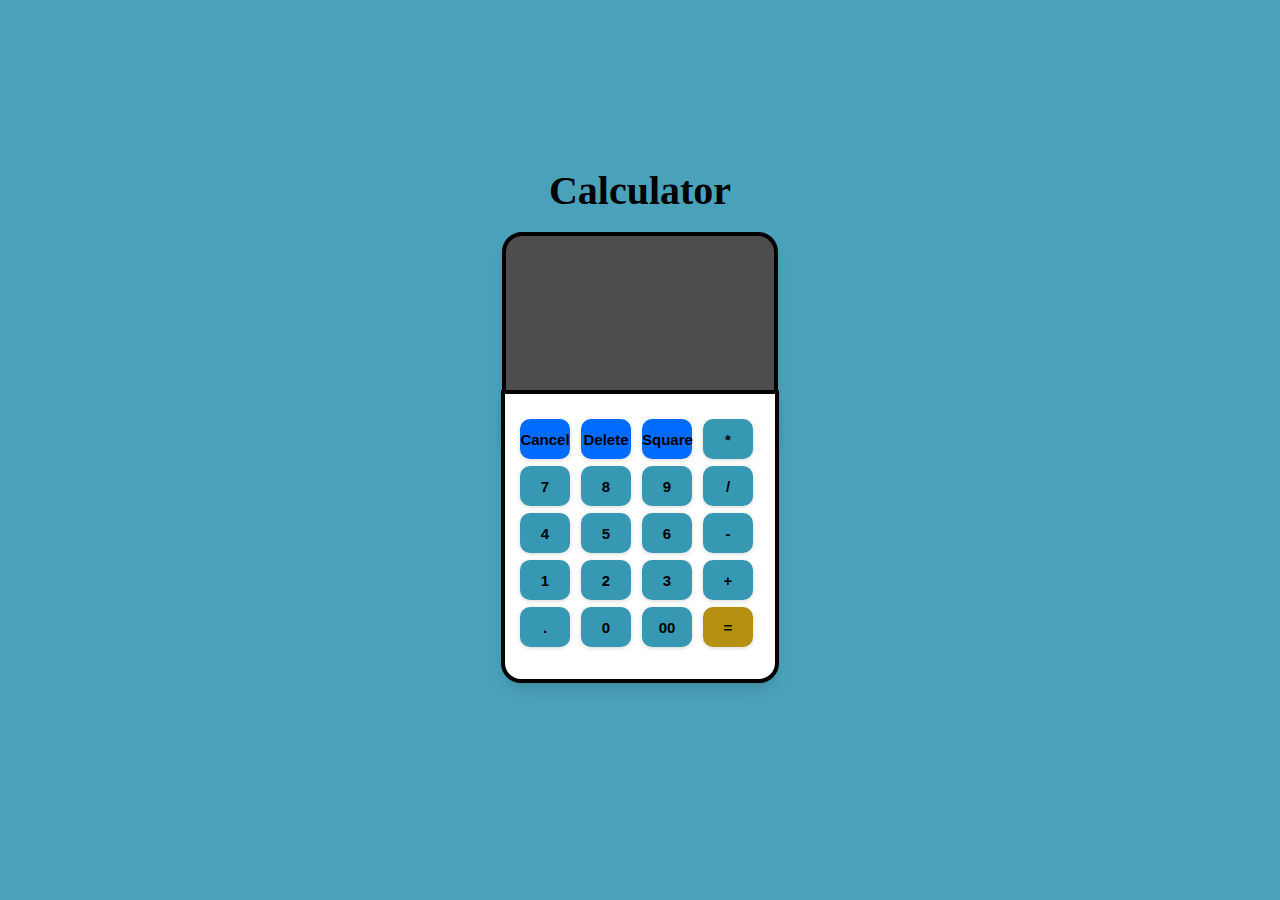
<file: Task-1-Calculator/index.html>
<!DOCTYPE html>
<html lang="en">
    <head>
        <meta charset="UTF-8" />
        <meta http-equiv="X-UA-Compatible" content="IE=edge" />
        <meta name="viewport" content="width=device-width, initial-scale=1.0" />
        <title>Calculator</title>
        <link rel="stylesheet" href="style.css" />
        <link rel="icon" type="image/x-icon" href="favicon.png" />
    </head>
    <body>

        <div class="top-container">
        	<h1>Calculator</h1><br>
            <div class="input-container">
                <input type="text" id="input" disabled />
            </div>

            <!-- main container -->
            <div class="main-container">
                <!-- left size container -->
                <div>
                    <div>
                        <button id="C" class="special-buttons c C">Cancel</button>
                        <button id="back_space" class="special-buttons">Delete</button>
                        <button id="sq" class="special-buttons s S">Square</button>                        
                        <button id="*" class="arithmetic_button *">*</button>
                    </div>

                    <div>
                        <button class="numeric_button 7">7</button>
                        <button class="numeric_button 8">8</button>
                        <button class="numeric_button 9">9</button>
                        <button id="/" class="arithmetic_button /">/</button>
                    </div>

                    <div>
                        <button class="numeric_button 4">4</button>
                        <button class="numeric_button 5">5</button>
                        <button class="numeric_button 6">6</button>
                        <button id="-" class="arithmetic_button 7">-</button>
                    </div>

                    <div>
                        <button class="numeric_button 1">1</button>
                        <button class="numeric_button 2">2</button>
                        <button class="numeric_button 3">3</button>
                        <button id="+" class="arithmetic_button +">+</button>
                    </div>

                    <div>
                        <button id="." class="dot .">.</button>
                        <button class="numeric_button 0">0</button>
                        <button class="numeric_button">00</button>
                        <button id="=" class="equal-sign equal">=</button>
                    </div>
                </div>
            </div>
        </div>
    </body>
    <script type="text/javascript" src="index.js"></script>
</html>
</file>
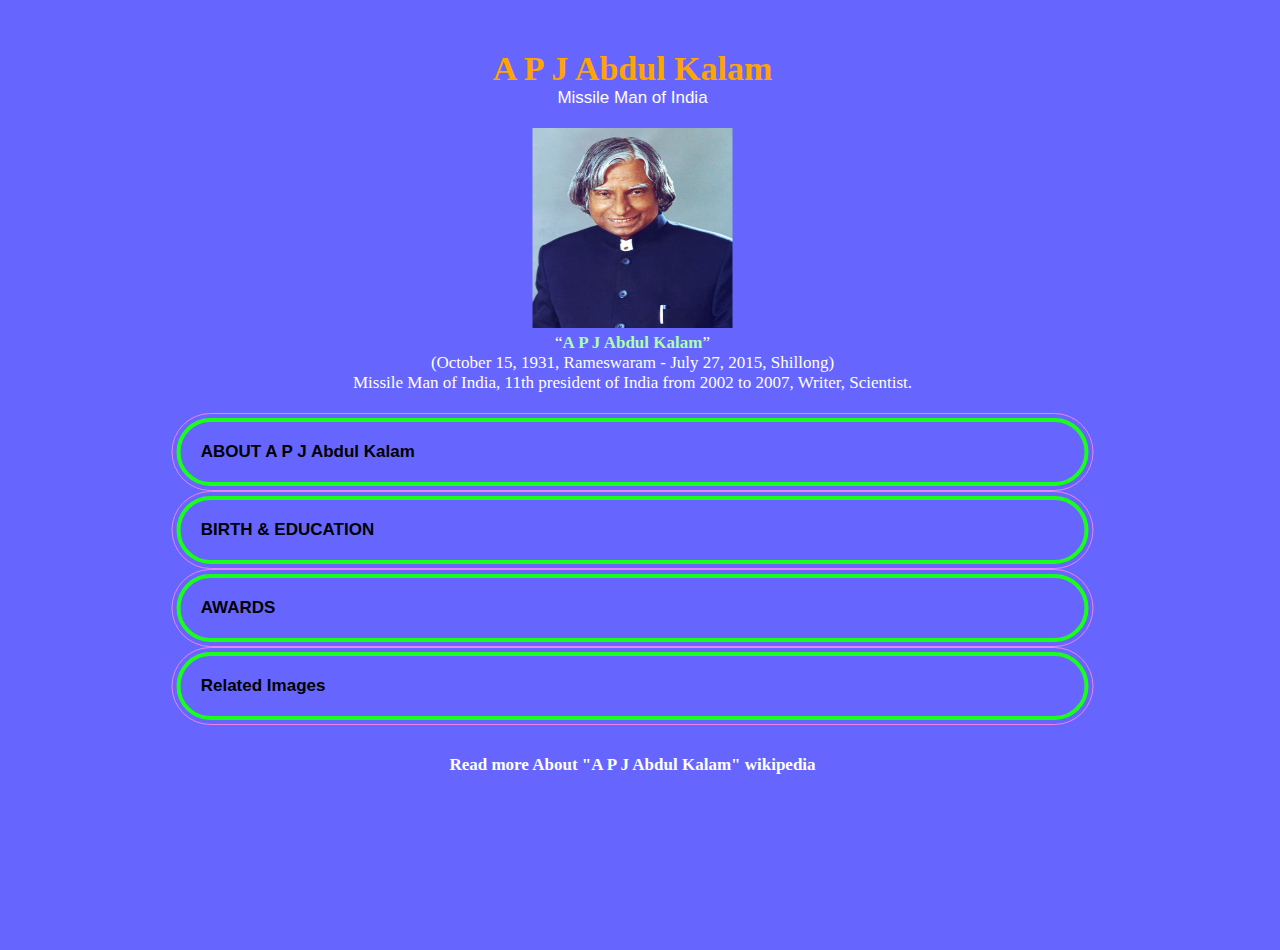
<file: Task-2-Tribute Page/index.html>
<!DOCTYPE html>
<html lang="en">
<head>
    <meta charset="UTF-8">
    <meta http-equiv="X-UA-Compatible" content="IE=edge">
    <meta name="viewport" content="width=device-width, initial-scale=1.0">
    <title>Tribute Page</title>
    <link rel="stylesheet" href="./style.css">
</head>
<body>
<center>
    <main>
        <h1>  A P J Abdul Kalam </h1>
        <p> Missile Man of India</p>
        <div class="fig">
            <img src="./image/5.jpg" alt="">  
            <figcaption>
                <q><b>A P J Abdul Kalam</b></q> <br>(October 15, 1931, Rameswaram - July 27, 2015, Shillong)<br>
                     Missile Man of India, 11th president of India from 2002 to 2007, Writer, Scientist.  
             </figcaption>
        </div>
        <section id="tribute_info">
            <details>
                <summary>  ABOUT A P J Abdul Kalam</summary>
                <p>
                A.P.J. Abdul Kalam, in full Avul Pakir Jainulabdeen Abdul Kalam, (born October 15, 1931, Rameswaram, India—died July 27, 2015, Shillong), Indian scientist and politician who played a leading role in the development of India’s missile and nuclear weapons programs. He was president of India from 2002 to 2007.
                He was the writer of various motivational books like "India 2010", "Touched off Minds", "Mission India", "The Luminous Sparks", "Wings of Fire", and "Moving Thoughts".
                His life, work, and convictions are loaded up with models and motivations. He will keep on inspiring us for eternity. Furthermore, this is the genuine justification for why individuals from every one of the segments of the general public precipitously show love for this incredible person on his miserable end at IIM Shillong on 27th July 2015. </p>
            </details>
            <details>
                <summary>BIRTH & EDUCATION</summary>
                <p>
                    Avul Pakir Jainulabdeen Abdul Kalam was born on 15 October 1931, to a Tamil Muslim family in the pilgrimage centre of Rameswaram on Pamban Island, then in the Madras Presidency and now in the State of Tamil Nadu. His father Jainulabdeen Marakayar was a boat owner and imam of a local mosque;[9] his mother Ashiamma was a housewife.[10][11][12][13] His father owned a ferry that took Hindu pilgrims back and forth between Rameswaram and the now uninhabited Dhanushkodi.
                    After graduating from the Madras Institute of Technology in 1960, Kalam joined the Aeronautical Development Establishment of the Defence Research and Development Organisation (by Press Information Bureau, Government of India) as a scientist after becoming a member of the Defence Research & Development Service (DRDS). He started his career by designing a small hovercraft, but remained unconvinced by his choice of a job at DRDO.
                    Kalam served as the 11th president of India, succeeding K. R. Narayanan. He won the 2002 presidential election with an electoral vote of 922,884, surpassing the 107,366 votes won by Lakshmi Sahgal. His term lasted from 25 July 2002, to 25 July 2007.
                </p>
            </details>
            <details>
                <summary>AWARDS</summary>
                    <div class="lic">
                        <li>    2014    Honorary professor  Beijing University, China</li>
                        <li>    2014    Doctor of Science   Edinburgh University, UK </li>
                        <li>    2013    Von Braun Award National Space Society </li>
                        <li>    2012    Doctor of Laws (Honoris Causa)  Simon Fraser University</li>
                        <li>    2011    IEEE Honorary Membership    IEEE</li>
                        <li>    2010    Doctor of Engineering   University of Waterloo</li>
                        <li>    2009    Honorary Doctorate  Oakland University</li>
                        <li>    2009    Hoover Medal    ASME Foundation, USA</li>
                        <li>    2009    International von Kármán Wings Award    California Institute of Technology, USA</li>
                        <li>    2008    Doctor of Science   Universiti Sains Malaysia</li>
                        <li>    2008    Doctor of Engineering (Honoris Causa)   Nanyang Technological University, Singapore</li>
                        <li>    2008    Doctor of Science (Honoris Causa)   Aligarh Muslim University, Aligarh</li>
                        <li>    2007    Honorary Doctorate of Science and Technology    Carnegie Mellon University</li>
                        <li>    2007    King Charles II Medal   Royal Society, UK</li>
                        <li>    2007    Honorary Doctorate of Science   University of Wolverhampton, UK</li>
                        <li>    2000    Ramanujan Award Alwars Research Centre, Chennai</li>
                        <li>    1998    Veer Savarkar Award Government of India</li>
                        <li>    1997    Indira Gandhi Award for National Integration    Indian National Congress</li>
                        <li>    1997    Bharat Ratna    President of India</li>
                        <li>    1995    Honorary Fellow National Academy of Medical Sciences</li>
                        <li>    1994    Distinguished Fellow    Institute of Directors (India)</li>
                        <li>    1990    Padma Vibhushan Government of India</li>
                        <li>    1981    Padma Bhushan   Government of India</li>
</div>
            </details>
        
        
        <details>
            <summary>Related Images</summary>
       <div class="container">
            <div class="box">
                <img src="./image/1.jpg" alt="">
            </div>
            <div class="box">
                <img src="./image/2.png" alt="">
            </div>
            <div class="box">
                <img src="./image/3.jpg" alt="">
            </div>
            <div class="box">
                <img src="./image/4.jpg" alt="">
            </div>
        </div>
        </details>
    </section>
            <a href="https://en.wikipedia.org/wiki/A._P._J._Abdul_Kalam">Read more About "A P J Abdul Kalam" wikipedia</a>
     </main>  
    </center>   
</body>
</html>
</file>
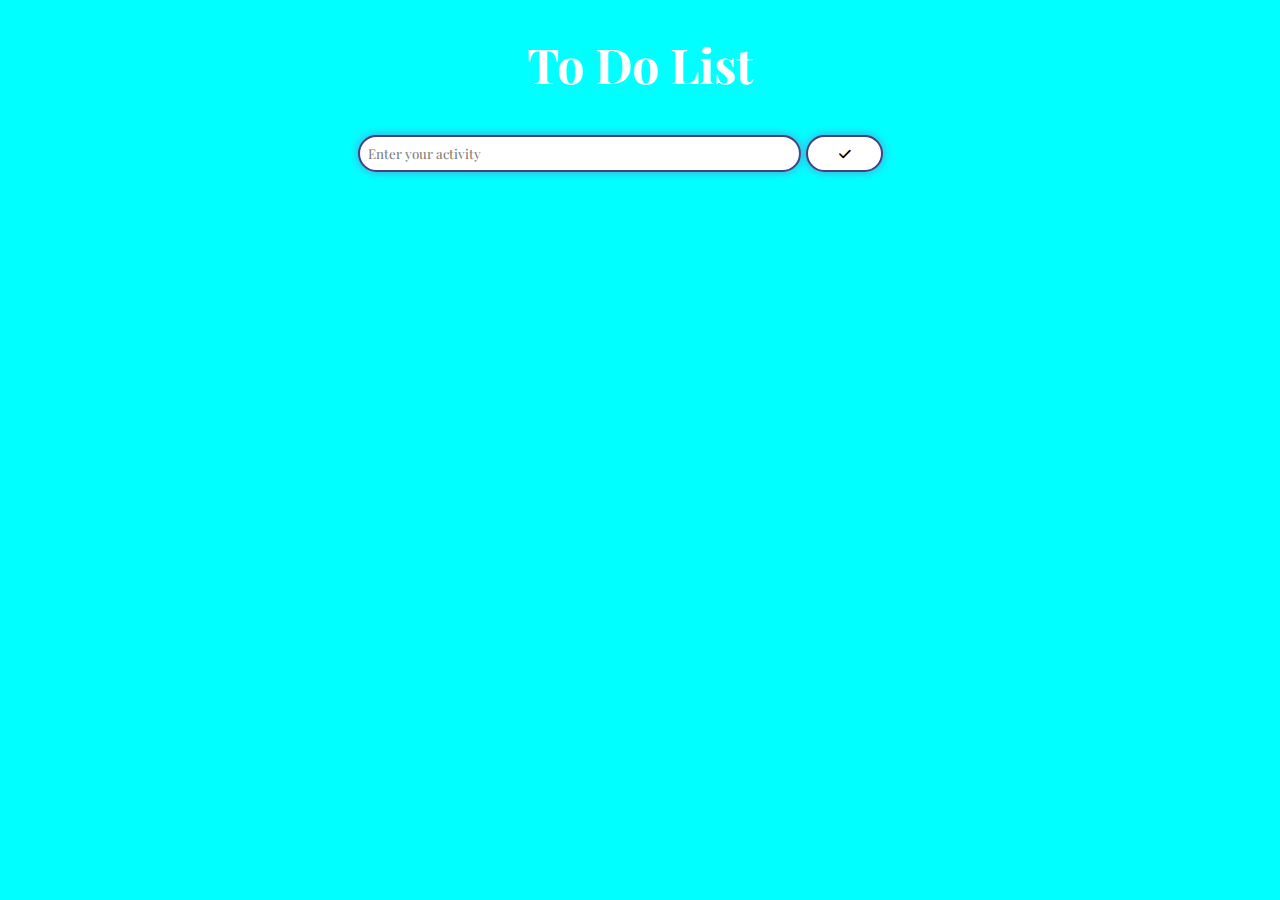
<file: Task-3-ToDoWebApp/index.html>
<!DOCTYPE html>
<html lang="en">

<head>
    <meta charset="UTF-8">
    <meta http-equiv="X-UA-Compatible" content="IE=edge">
    <meta name="viewport" content="width=device-width, initial-scale=1.0">

    <script src="script.js" defer></script>
    <link rel="stylesheet" href="style.css">
    <link rel="stylesheet" href="https://cdnjs.cloudflare.com/ajax/libs/font-awesome/6.0.0/css/all.min.css">

    <title>The To Do List</title>

    <link rel="preconnect" href="https://fonts.googleapis.com">
    <link rel="preconnect" href="https://fonts.gstatic.com" crossorigin>
    <link href="https://fonts.googleapis.com/css2?family=Tilt+Warp&display=swap" rel="stylesheet">
</head>

<body>
    <div class="title">
        <h1>To Do List</h1>
    </div>
    <div class="container">
        <div class="inputcol">
            <form class="searchform" method="post">
                <input class="searchbox" type="text" placeholder="Enter your activity" name="search"
                    id="input">
                <button class="submitbtn" type="reset">
                    <i class="fa fa-check"></i>
                </button>
            </form>
        </div>
    </div>
    <div class="todolist">

    </div>
</body>

</html>
</file>
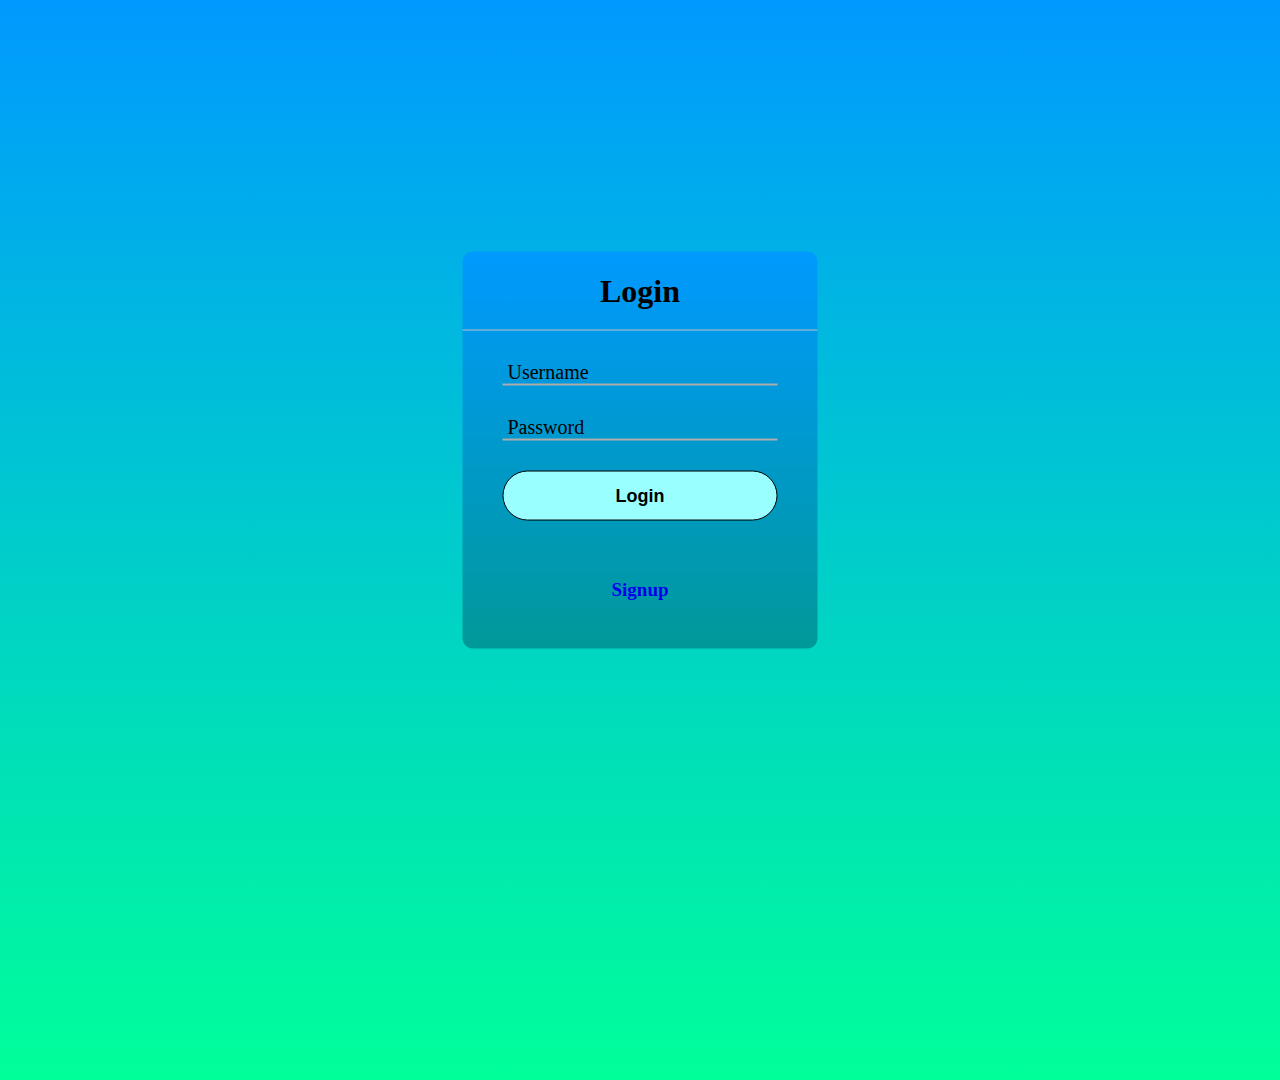
<file: Task-4-Login-Authentication/index.html>
<!DOCTYPE html>
<html lang="en">

<head>
    <meta charset="UTF-8" />
    <meta name="viewport" content="width=device-width" />
    <link rel="stylesheet" href="style.css" />
    <title>Login Form</title>
</head>
<body>
    <div class="container">
        <div class="center">
            <h1>Login</h1>
            <form>
                <div class="txt_field">
                    <input type="text" name="text" required>
                    <span></span>
                    <label>Username</label>
                </div>

                <div class="txt_field">
                    <input type="password" id="password" name="password" pattern="^(?=.*\d)(?=.*[a-zA-Z])(?=.*[^a-zA-Z0-9])\S{8,}$" required title="Password must contain at least one number, 
                    one alphabet, one symbol, and be at 
                    least 8 characters long">
                    <span></span>
                    <label>Password</label>
                </div>

                <input name="submit" type="Submit" value="Login">
                <div class="signup_link">
                    <a href="signup.html">Signup</a>
                </div>
                <br>
                <script>
                    let form = document.getElementsByTagName("form")[0];
                    form.addEventListener("submit", (e) => {
                        e.preventDefault();
                        alert("You Have Login Successfully...!");
                    });
                </script>
            </form>
        </div>
    </div>
</body>

</html>
</file>
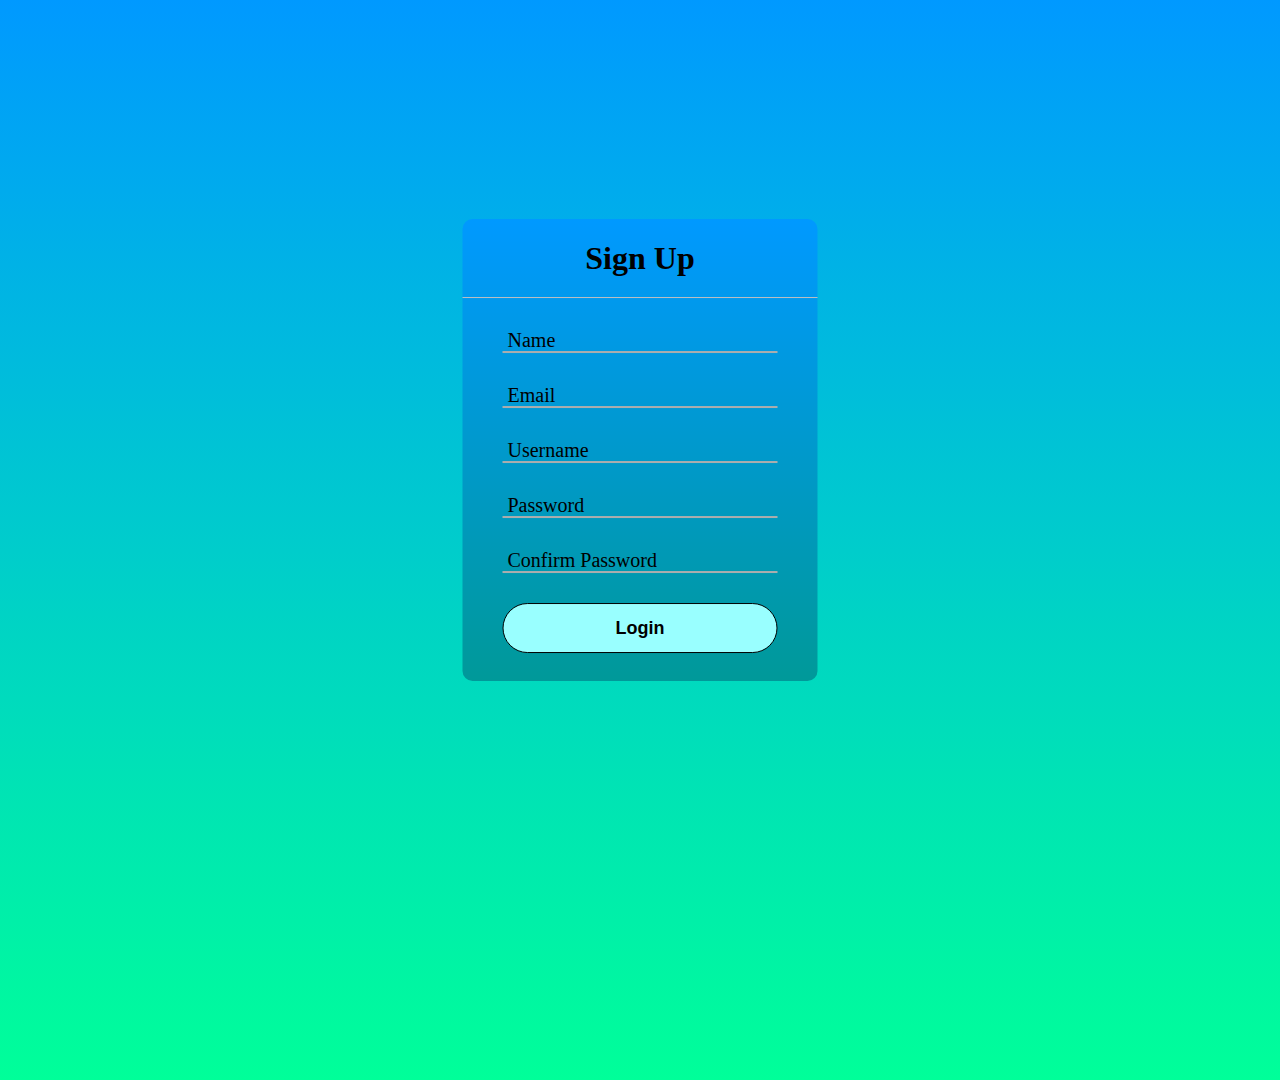
<file: Task-4-Login-Authentication/signup.html>
<!DOCTYPE html>
<html lang="en">

<head>
    <meta charset="UTF-8" />
    <meta name="viewport" content="width=device-width" />
    <link rel="stylesheet" href="style.css" />
    <title>Sign Up Form</title>
</head>
<body>
    <div class="container">
        <div class="center">
            <h1>Sign Up</h1>
            <form id="myForm">
                <div class="txt_field">
                    <input type="text" name="text" required>
                    <span></span>
                    <label>Name</label>
                </div>
                <div class="txt_field">
                    <input type="text" name="text" required>
                    <span></span>
                    <label>Email</label>
                </div>
                <div class="txt_field">
                    <input type="text" name="text" required>
                    <span></span>
                    <label>Username</label>
                </div>

                <div class="txt_field">
                    <input type="password" id="pass" name="password" pattern="^(?=.*\d)(?=.*[a-zA-Z])(?=.*[^a-zA-Z0-9])\S{8,}$" required title="Password must contain at least one number, 
                    one alphabet, one symbol, and be at 
                    least 8 characters long">
                    <span></span>
                    <label>Password</label>
                </div>
                <div class="txt_field">
                    <input type="password" id="Cpass" name="password" pattern="^(?=.*\d)(?=.*[a-zA-Z])(?=.*[^a-zA-Z0-9])\S{8,}$" required title="Password must contain at least one number, 
                    one alphabet, one symbol, and be at 
                    least 8 characters long">
                    <span id="error-message" class="error-message"></span>
                    <label>Confirm Password</label>
                </div>
                    <a href="signup.html">
                        <input name="submit" type="Submit" value="Login">
                    </a>
                <script>
                    document.getElementById("myForm").addEventListener("submit", function(event) {
                    event.preventDefault();
                    var pass = document.getElementById("pass").value;
                    var Cpass = document.getElementById("Cpass").value;
                    if (pass === Cpass) {
                    // Passwords match, you can submit the form or perform any other action
                    document.getElementById("error-message").innerText = "";
                    alert("Form submitted successfully!");
                    document.getElementById("myForm").reset();
                    window.location.href = "index.html";
                    } else {
                    // Passwords do not match, display an error message
                    document.getElementById("error-message").innerText = "Passwords do not match";
                    }
                    });
                    

                </script>
            </form>
        </div>
    </div>
</body>

</html>
</file>
<file: Task-1-Calculator/style.css>
* {
    margin: 0;
    padding: 0;
}

.top-container {
    display: flex;
    flex-direction: column;
    justify-content: center;
    align-items: center;
    height: 100vh;
  	background-color: #3698b3e6;
}

.main-container {
    text-align: center;
    background-color: white;

    padding: 25px 15px;
    border-bottom-left-radius: 20px;
    border-bottom-right-radius: 20px;
    border-style: solid;
    border-width: 4px;
    position: relative;
    top: -50px;
    box-shadow: rgba(0, 0, 0, 0.1) 0px 10px 15px -3px,
        rgba(0, 0, 0, 0.05) 0px 4px 6px -2px;
}

input[type=text] {
    border: 3px solid black;
    box-shadow: rgba(0, 0, 0, 0.1) 0px 10px 15px -3px,
        rgba(0, 0, 0, 0.05) 0px 4px 6px -2px;
    padding-right: 30px;
    border-top-left-radius: 20px;
    border-top-right-radius: 20px;
    border-width: 4px;
    color: black;
    font-weight:bolder;
    width: 238px;
    background-color: #4d4d4d;
   	font-size: 25px;
    height: 200px;
    text-align: end;
}

button {
    margin-right: 7px;
    margin-bottom: 7px;
    background-color: #3698b3;
    height: 40px;
    width: 50px;
    font-weight: bold;
    border-radius: 10px;
    border-style: none;
    box-shadow: rgba(0, 0, 0, 0.16) 0px 1px 4px;
    transition: 2ms linear;
}

h1{
	text-align: center;
	text-decoration-style:double;
	font-weight: bolder;
	font-size: 40px;
}

button:hover {
    background-color: #212429;
    color: white;
}

.click {
    background-color: #212429;
}

.equal-sign{
	background-color: #b59011;
}
.numeric_button,
.dot {
    color: black;
    font-size: 15px;
    font-weight: bold;
}

.arithmetic_button,
.equal-sign {
    color: black;
    font-size: 15px;
    font-weight: bolder;

}

.numeric_button,
.arithmetic_button {
    font-weight: bold;
}

.special-buttons {
    color: black;
    font-size: 15px;
    font-weight: bolder;
    background-color: #006bff;
}
</file>
<file: Task-2-Tribute Page/style.css>
*{
    margin: 0;
    padding: 0;
    box-sizing: border-box;
}
body{
    background-color:  #6666ff;
    color: #fff;
    font-size: 17px;
}
main{
    position: absolute;
    top: 50%;
    left: 50%;
    transform: translate(-50%,-50%);
    width: 100%;
    height: 100%; 
    padding-right: 15px;
    box-sizing: content-box;
    margin-top: 50px;
}
p{
    margin-bottom: 15px;
    font-family: Arial, Helvetica, sans-serif;
}

img{
    height: 200px;
    width: 200px;
}
.fig{
    margin: 20px;
}

details{
    width: 90%;
    font-family: sans-serif;
    border: 1px solid violet;
    padding: 4px;
    border-radius: 50px;
   
}
details p{
    
    padding: 20px;
    color: #000;
    background: #fff;
    text-align: justify;
    border-radius: 50px;
}
li{
    padding: 10px;
    color: #000;
    text-align: justify;
    background: #fff;
    display: flex;
}

.lic{
    margin-bottom: 12px;
}
summary{
    padding: 20px;
    border-color:#1aff1a;
    border-style: solid;
    border-width: 4px;
    outline: none;
    cursor: pointer;
    display: flex;
    color: black;
    font-weight: bolder;
    border-radius: 50px;
}
section{
    max-width: 80%;
    width: 100%;
    margin-bottom: 30px;
}
h1{
    color: orange;
}
b{
    color: rgb(172,255,172);
}
a{
    padding-bottom: 50px;
    color: white;
    text-decoration: none;
    font-weight: bolder;
}
.container{
    width: 90%;
    padding-right: 44px;
    margin: 99px;
    display: flex;
    flex-direction: row;
    justify-content: center;
    margin-bottom: 45px;
    margin-top : 45px;
}
.box{
    width: 250px;
    margin: 0px 12px;
    box-shadow: 0px 5px 10px 0px rgba(230, 235, 235, 0.7);
}
.box img{
    display: block;
    width: 100%;
    border-radius: 5px; 
}
.box:hover{
 transform:scale(1.3);
 z-index: 2;
}
</file>
<file: Task-3-ToDoWebApp/style.css>
@import url('https://fonts.googleapis.com/css2?family=Playfair+Display:wght@400;500;600;700&display=swap');

* {
    font-family: 'Playfair Display', serif;
}

body {
/*    background-image: url('https://wallpaperaccess.com/full/288027.jpg');*/
background-color: aqua;
}


.title {
    color: white;
    font-size: x-large;
    text-align: center;
}


.searchbar{
    display: flex;
    column-gap: 5px;
    grid-template-columns: 60% 10%;
    justify-content: center;
    margin-top: 10px;
}

.searchbox {
    border-style: solid;
    border-color: rgb(66, 66, 130);
    box-shadow: 0 0 8px 1px #48abe0;
    position: absolute;
    top: 15%;
    left: 28%;
    width: 33%;
    border-radius: 20px;
    padding: 8px;
  }
  .submitbtn {
    position: absolute;
    border-style: solid;
    border-color: rgb(66, 66, 130);
  
    box-shadow: 0 0 8px 1px #48abe0;
    top: 15%;
    left: 63%;
    width: 6%;
    border-radius: 20px;
    padding: 8px;
    background-color: rgb(255, 255, 255);
  }
  
.textarea::-webkit-scrollbar-track {
    border-radius: 10px;
    background-color: #333;
}

.textarea::-webkit-scrollbar {
    width: 10px;
    cursor: pointer;
}

.textarea::-webkit-scrollbar-thumb {
    border-radius: 10px;
    background-color: #8f8acc;
    cursor: pointer;
}

.textarea:focus {
    outline: none;
}

.buttoninput {
    border-radius: 10px;
    border-color: #333;
    background-color: white;
    font-size: 20px;
}

.buttoninput:hover {
    background-color: #8f8acc;
    color: white;
}


.todolist {
    margin-top: 20px;
}

.itemall {
    display: grid;
    grid-template-columns: 60% 5% 5%;
    justify-content: center;
    margin-bottom: 2px;
}

.item,
.check-button,
.trash-button {
    border: none;
    background-color: white;
    max-height: 50px;
    
}

.item {
    word-wrap: break-word;
    word-break: break-all;
    border-radius: 10px 0 0 10px;
    display: grid;
    align-content: center;
    font-size: 20px;
    padding: 10px 10px;
}

.check-button,
.trash-button {
    font-size: 20px;
    
    padding: 20px 15px;
    margin-top: 17px;
}

.trash-button {
    border-radius: 0 10px 10px 0;
}

.check-button:hover {
    background-color: #37b3cc;
    color: white;
}

.trash-button:hover {
    background-color: #6b73c1;
    color: white;
}

.checklist {
    text-decoration: line-through;
}

.fa-check,
.fa-trash {
    pointer-events: none;
}

button,
.check-button,
.trash-button {
    cursor: pointer;
}
</file>
<file: Task-4-Login-Authentication/style.css>
body {
        margin: 0;
        padding: 0;
        font-family: Roboto;
        background-repeat: no-repeat;
        background-size: cover;
/*        background: linear-gradient(120deg, #007bff, #d0314c);*/
        background: linear-gradient(to top, #00ff99 0%, #0099ff 100%);
        height: 120vh;
        overflow: hidden;
    }
    
    .center {
        position: absolute;
        top: 50%;
        left: 50%;
        transform: translate(-50%, -50%);
        background: linear-gradient(to top, #009999 0%, #0099ff 100%);
        border-radius: 10px;
    }
    
    .center h1 {
        text-align: center;
        padding: 0 0 20px 0;
        border-bottom: 1px solid silver;
    }
    
    .center form {
        padding: 0 40px;
        box-sizing: border-box;
    }
    
    form .txt_field {
        position: relative;
        border-bottom: 2px solid #adadad;
        margin: 30px 0;
    }
    
    .txt_field input {
        width: 100%;
        padding: 0 5px;
        height: auto;
        font-size: 20px;
        border: none;
        background: none;
        outline: none;
    }
    
    .txt_field label {
        position: absolute;
        top: 50%;
        left: 5px;
        color: black;
        transform: translateY(-50%);
        font-size: 20px;
        pointer-events: none;
    }
    
    .txt_field span::before {
        content: '';
        position: absolute;
        top: 40px;
        left: 0;
        width: 0px;
        height: 2px;
        background: #2691d9;
        transition: .5s;
    }
    
    .txt_field input:focus~label,
    .txt_field input:valid~label {
        top: -5px;
        color: #2691d9;
    }
    
    .txt_field input:focus~span::before,
    .txt_field input:Valid~span::before {
        width: 100%;
    }
    
    .pass {
        margin: -5px 0 20px 5px;
        color: #a6a6a6;
        cursor: pointer;
    }
    
    .pass:hover {
        text-decoration: underline;
    }
    
    input[type="Submit"] {
        width: 100%;
        height: 50px;
        border: 1px solid;
        border-radius: 25px;
        font-size: 18px;
        font-weight: 700;
        cursor: pointer;
        margin-bottom: 10%;
        background: #99ffff;
    }
    
    input[type="Submit"]:hover {
        background: #2691d9;
        color: #e9f4fb;
        transition: .5s;
    }
    
    .signup_link {
        margin: 30px 0;
        text-align: center;
        font-size: 19px;
        color: #666666;
        font-weight: bold;
    }
    
    .signup_link a {
        text-decoration: none;
    }
    
    .signup_link a:hover {
        text-decoration: underline;
        color: blue;
        font-weight: bold;
        font-size: 20px;
    }
</file>
